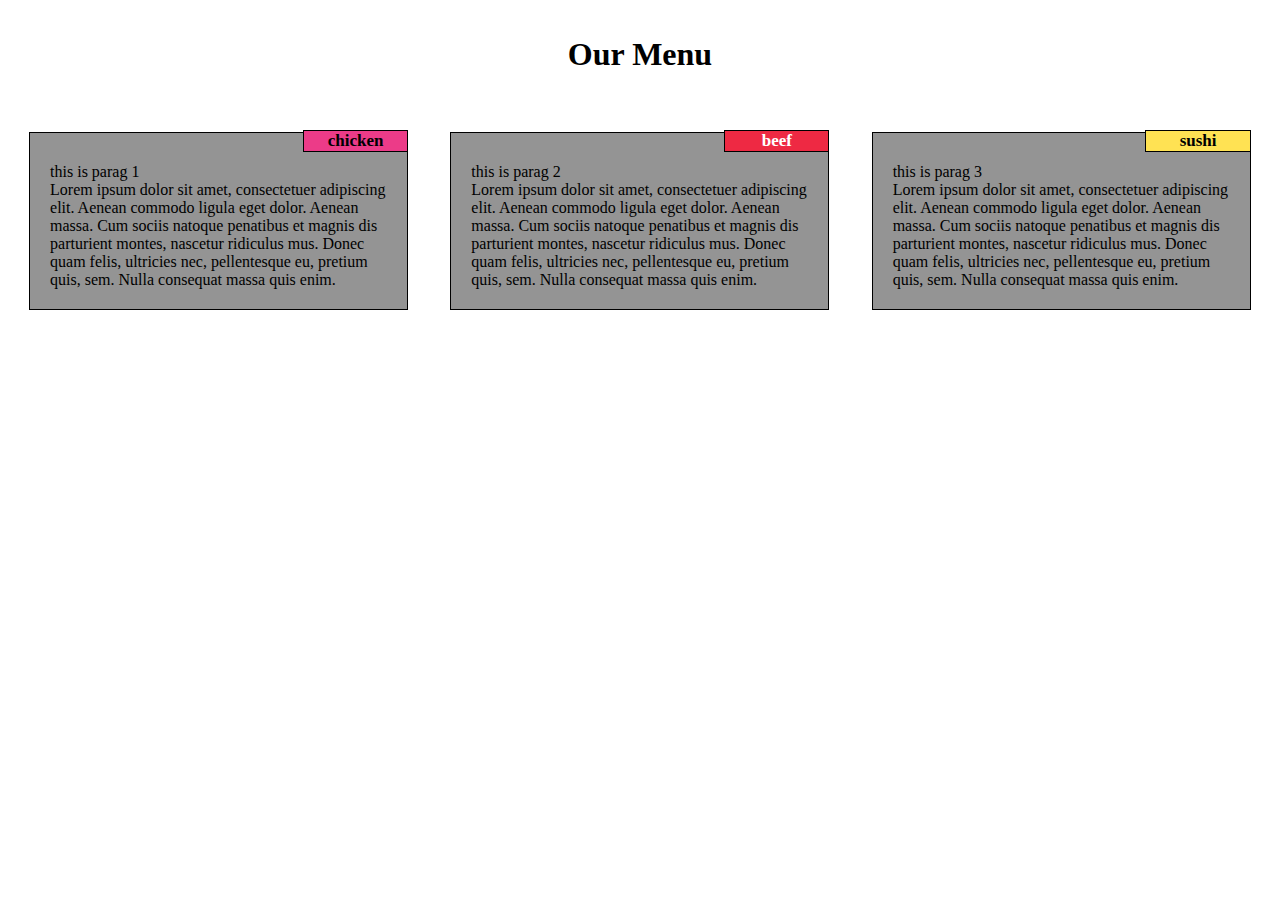
<file: mod2_solution/index.html>
<!DOCTYPE html>
<html>
    <head>
        <meta charset="utf-8">
        <meta name="viewport" content="width=device-width , initial-scale=1">
        <title>Assignment Solution For Module 2</title>
        <link rel="stylesheet" href="css/style.css">

    </head>

    <body>
        <h1>Our Menu</h1>
        <div class="row">
            <div class="col-lg-4 col-md-6 col-sm-12 item" >
                <div id="chicken">
                    chicken
                </div>
                  
                <p id="p1">  
                    this is parag 1 <br>
                    Lorem ipsum dolor sit amet, consectetuer adipiscing elit. Aenean commodo ligula eget dolor. 
                    Aenean massa. Cum sociis natoque penatibus et magnis dis parturient montes, nascetur ridiculus mus.
                    Donec quam felis, ultricies nec, pellentesque eu, pretium quis, sem. Nulla consequat massa quis enim.
                </p>
            </div>
        
            <div class="col-lg-4 col-md-6 col-sm-12 item" > 
                <div id="beef">
                    beef
                </div>
                 
                <p id="p2">
                    this is parag 2 <br>
                    Lorem ipsum dolor sit amet, consectetuer adipiscing elit. Aenean commodo ligula eget dolor. 
                    Aenean massa. Cum sociis natoque penatibus et magnis dis parturient montes, nascetur ridiculus mus.
                    Donec quam felis, ultricies nec, pellentesque eu, pretium quis, sem. Nulla consequat massa quis enim.
                </p>
               
            </div>
        
            <div class="col-lg-4 col-md-6 col-sm-12 item box" > 
                <div id="sushi">
                    sushi
                </div>
                 
                <p id="p3">
                    this is parag 3 <br>
                    Lorem ipsum dolor sit amet, consectetuer adipiscing elit. Aenean commodo ligula eget dolor. 
                    Aenean massa. Cum sociis natoque penatibus et magnis dis parturient montes, nascetur ridiculus mus.
                    Donec quam felis, ultricies nec, pellentesque eu, pretium quis, sem. Nulla consequat massa quis enim.
                </p>
                
            </div>
            
        </div>
        

       
    </body>
</html>
</file>
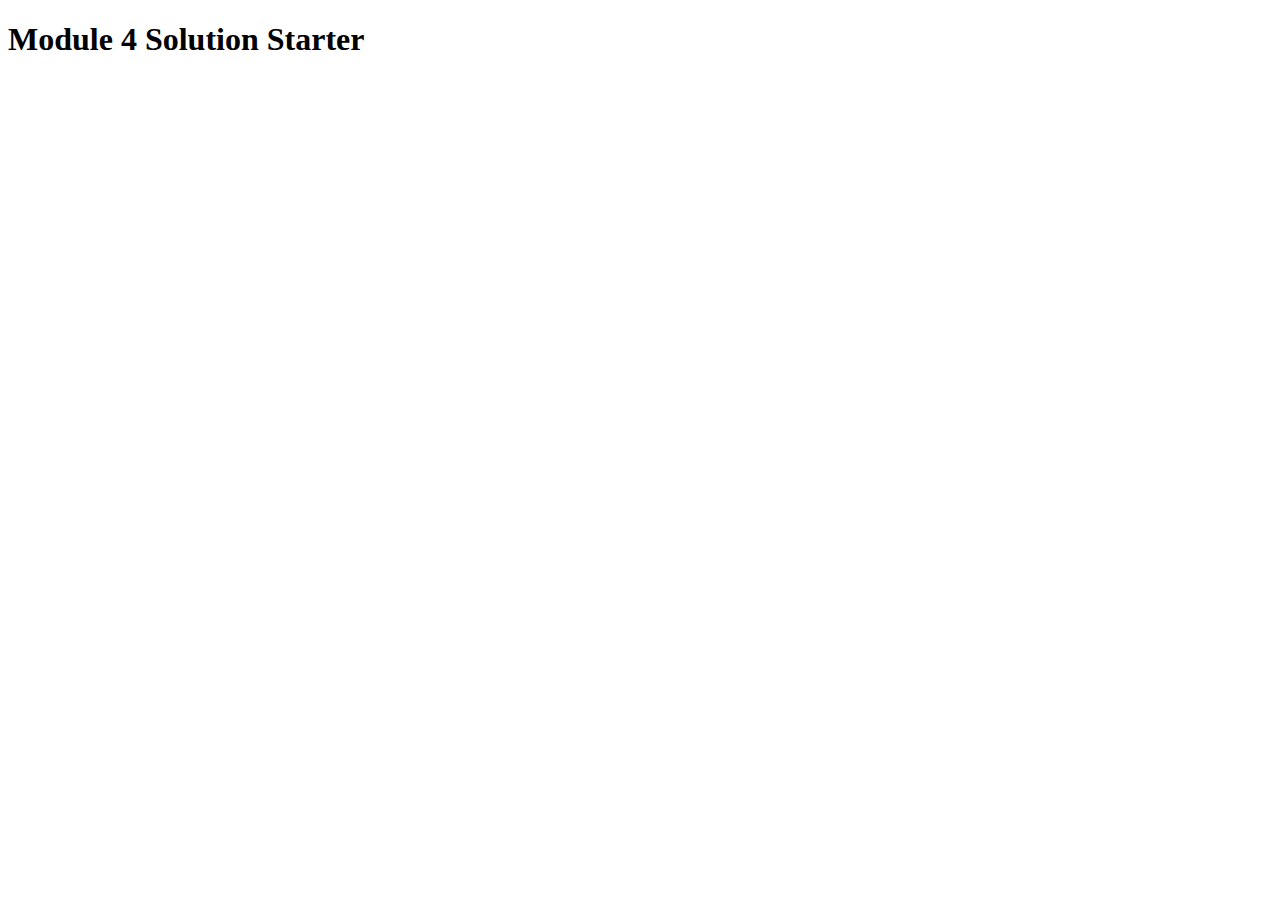
<file: mod4_solution/index.html>
<!DOCTYPE html>
<html>
<head>
  <meta charset="utf-8">
  <title>Module 4 Solution Starter</title>
  <script>
    var names = []; // DO NOT REMOVE
  </script>
  <script src="SpeakHello.js"></script>
  <script src="SpeakGoodBye.js"></script>
  <script src="script.js"></script>
</head>
<body>
  <h1>Module 4 Solution Starter</h1>
</body>
</html>
</file>
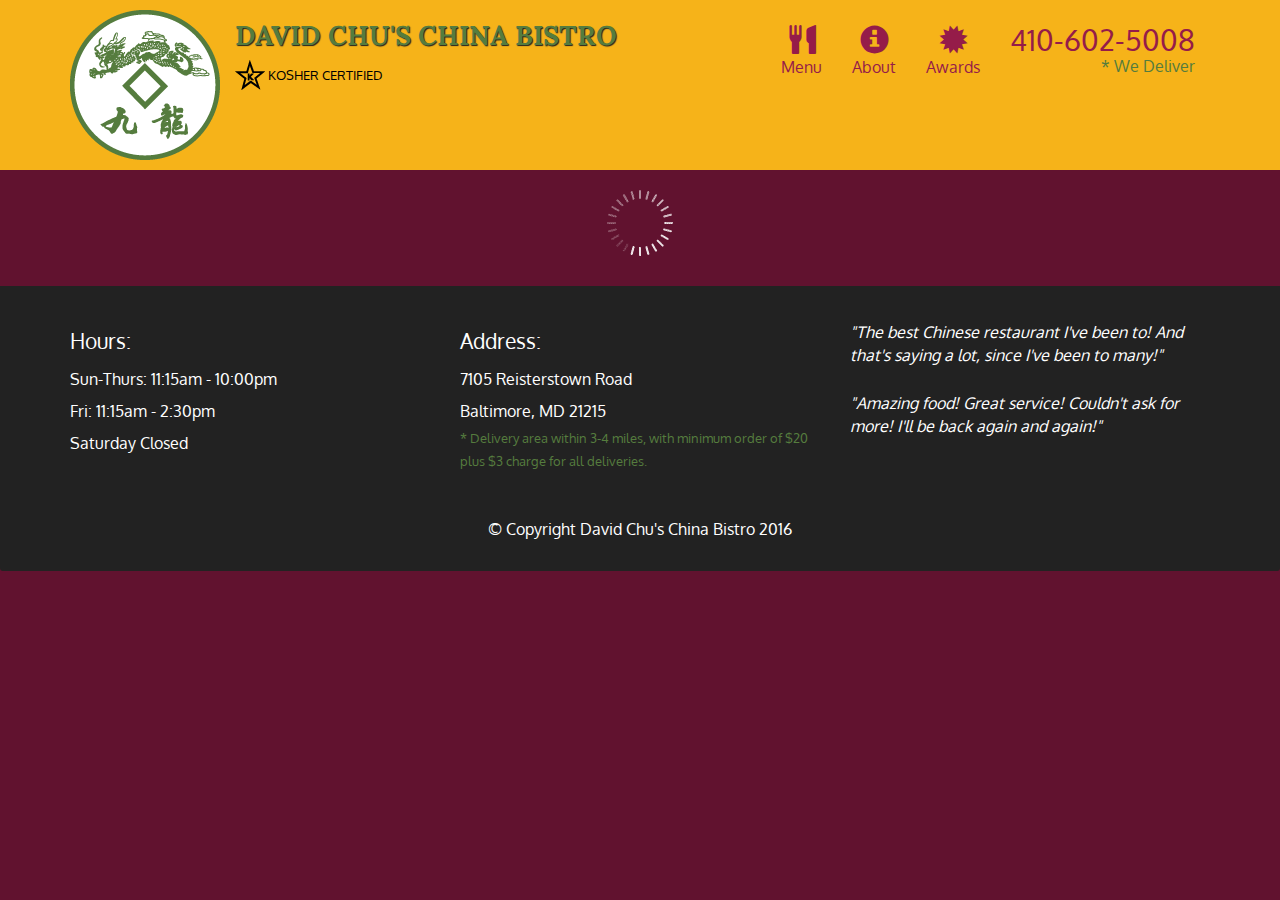
<file: mod5-solution/index.html>
<!doctype html>
<html lang="en">
  <head>
    <meta charset="utf-8">
    <meta http-equiv="X-UA-Compatible" content="IE=edge">
    <meta name="viewport" content="width=device-width, initial-scale=1">
    <title>David Chu's China Bistro</title>
    <link rel="stylesheet" href="css/bootstrap.min.css">
    <link rel="stylesheet" href="css/styles.css">
    <link href='https://fonts.googleapis.com/css?family=Oxygen:400,300,700' rel='stylesheet' type='text/css'>
    <link href='https://fonts.googleapis.com/css?family=Lora' rel='stylesheet' type='text/css'>
  </head>
<body>
  <header>
    <nav id="header-nav" class="navbar navbar-default">
      <div class="container">
        <div class="navbar-header">
          <a href="index.html" class="pull-left visible-md visible-lg">
            <div id="logo-img" alt="Logo image"></div>
          </a>

          <div class="navbar-brand">
            <a href="index.html"><h1>David Chu's China Bistro</h1></a>
            <p>
              <img src="images/star-k-logo.png" alt="Kosher certification">
              <span>Kosher Certified</span>
            </p>
          </div>

          <button id="navbarToggle" type="button" class="navbar-toggle collapsed" data-toggle="collapse" data-target="#collapsable-nav" aria-expanded="false">
            <span class="sr-only">Toggle navigation</span>
            <span class="icon-bar"></span>
            <span class="icon-bar"></span>
            <span class="icon-bar"></span>
          </button>
        </div>
        
        <div id="collapsable-nav" class="collapse navbar-collapse">
           <ul id="nav-list" class="nav navbar-nav navbar-right">
            <li id="navHomeButton" class="visible-xs active">
              <a href="index.html">
                <span class="glyphicon glyphicon-home"></span> Home</a>
            </li>
            <li id="navMenuButton">
              <a href="#" onclick="$dc.loadMenuCategories();">
                <span class="glyphicon glyphicon-cutlery"></span><br class="hidden-xs"> Menu</a>
            </li>
            <li>
              <a href="#">
                <span class="glyphicon glyphicon-info-sign"></span><br class="hidden-xs"> About</a>
            </li>
            <li>
              <a href="#">
                <span class="glyphicon glyphicon-certificate"></span><br class="hidden-xs"> Awards</a>
            </li>
            <li id="phone" class="hidden-xs">
              <a href="tel:410-602-5008">
                <span>410-602-5008</span></a><div>* We Deliver</div>
            </li>
          </ul><!-- #nav-list -->
        </div><!-- .collapse .navbar-collapse -->
      </div><!-- .container -->
    </nav><!-- #header-nav -->
  </header>

  <div id="call-btn" class="visible-xs">
    <a class="btn" href="tel:410-602-5008">
    <span class="glyphicon glyphicon-earphone"></span>
    410-602-5008
    </a>
  </div>
  <div id="xs-deliver" class="text-center visible-xs">* We Deliver</div>

  <div id="main-content" class="container"></div>

  <footer class="panel-footer">
    <div class="container">
      <div class="row">
        <section id="hours" class="col-sm-4">
          <span>Hours:</span><br>
          Sun-Thurs: 11:15am - 10:00pm<br>
          Fri: 11:15am - 2:30pm<br>
          Saturday Closed
          <hr class="visible-xs">
        </section>
        <section id="address" class="col-sm-4">
          <span>Address:</span><br>
          7105 Reisterstown Road<br>
          Baltimore, MD 21215
          <p>* Delivery area within 3-4 miles, with minimum order of $20 plus $3 charge for all deliveries.</p>
          <hr class="visible-xs">
        </section>
        <section id="testimonials" class="col-sm-4">
          <p>"The best Chinese restaurant I've been to! And that's saying a lot, since I've been to many!"</p>
          <p>"Amazing food! Great service! Couldn't ask for more! I'll be back again and again!"</p>
        </section>
      </div>
      <div class="text-center">&copy; Copyright David Chu's China Bistro 2016</div>
    </div>
  </footer>

  <!-- jQuery (Bootstrap JS plugins depend on it) -->
  <script src="js/jquery-2.1.4.min.js"></script>
  <script src="js/bootstrap.min.js"></script>
  <script src="js/ajax-utils.js"></script>
  <script src="js/script.js"></script>
</body>
</html>
</file>
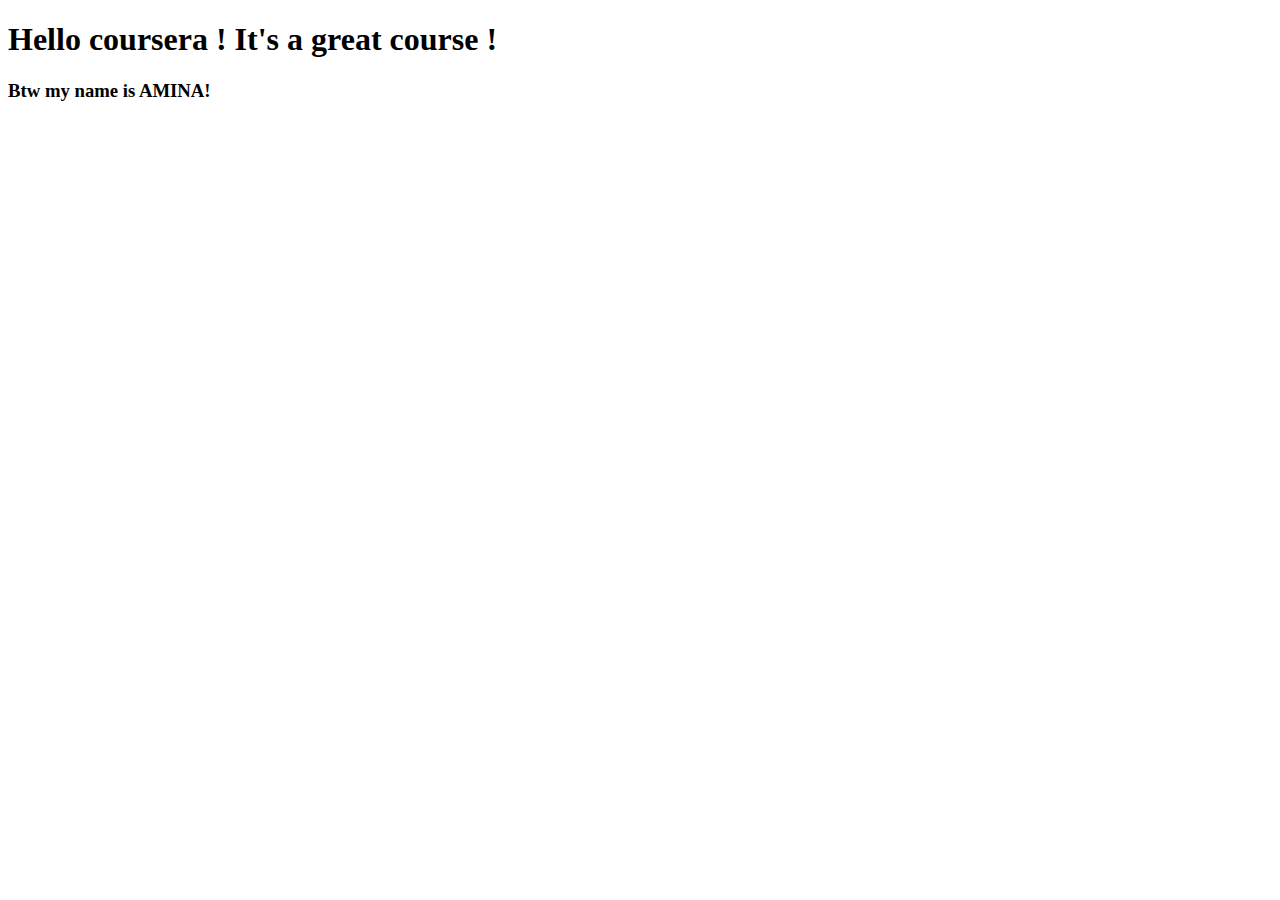
<file: site/index.html>
<!DOCTYPE html>
<html>
    <head>
        <title>Hello coursera</title>
    </head>

    <body>
        <h1>Hello coursera ! It's a great course ! </h1>
        <h3>Btw my name is AMINA! </h3>
    </body>

</html>
</file>
<file: mod2_solution/css/style.css>
* {
    box-sizing: border-box;
  }
  .row {
    width: 100%;
  }

h1 {
    padding: 15px;
    text-align: center;
    /*margin-bottom: 50px;*/
}

#p1,#p2,#p3{
    
    border: 1px solid black;
    background-color: #949494;
    width: 90% ; 
    padding: 30px 20px 20px 20px;
    margin: 0 auto;
    
}

.item #chicken{
    position: relative;
    left: 70%;
    top: 20px;
    text-align: center;
    width: 25%;
    background: #EC3B88;
    border: 1px solid black;
    font-size: 17px;
    font-weight: bold;
}

.item #beef{
    position: relative;
    left: 70%;
    top: 20px;
    text-align: center;
    width: 25%;
    background: #EE2943;
    border: 1px solid black;
    font-size: 17px;
    font-weight: bold;
    color: white;
}

.item #sushi{
    position: relative;
    left: 70%;
    top: 20px;
    text-align: center;
    width: 25%;
    background: #FFE253;
    border: 1px solid black;
    font-size: 17px;
    font-weight: bold;
}

/* desktop version*/
@media (min-width: 992px) {
    .col-lg-4{
        float: left;
        width: 33.33%;
    }
    
    }
    
    /* tablets */
    @media (min-width: 768px) and (max-width: 991px){
       
        .col-md-6 {
            float: left;
            width: 50%;
        }

        .box {
            clear: left;
            width: 100%;
            margin: 0 auto;
        }
        
        
        
    
    }
    
    /* phones */
    @media (max-width: 767px) {
        .col-sm-12{
            float: left;
            width: 100%;
        }
    
    }
</file>
<file: mod5-solution/css/styles.css>
body {
  font-size: 16px;
  color: #fff;
  background-color: #61122f;
  font-family: 'Oxygen', sans-serif;
}

/** HEADER **/
#header-nav {
  background-color: #f6b319;
  border-radius: 0;
  border: 0;
}

#logo-img {
  background: url('../images/restaurant-logo_large.png') no-repeat;
  width: 150px;
  height: 150px;
  margin: 10px 15px 10px 0;
}

.navbar-brand {
  padding-top: 25px;
}
.navbar-brand h1 { /* Restaurant name */
  font-family: 'Lora', serif;
  color: #557c3e;
  font-size: 1.5em;
  text-transform: uppercase;
  font-weight: bold;
  text-shadow: 1px 1px 1px #222;
  margin-top: 0;
  margin-bottom: 0;
  line-height: .75;
}
.navbar-brand a:hover, .navbar-brand a:focus {
  text-decoration: none;
}
.navbar-brand p { /* Kosher cert */
  color: #000;
  text-transform: uppercase;
  font-size: .7em;
  margin-top: 15px;
}
.navbar-brand p span { /* Star-K */
  vertical-align: middle;
}

#nav-list {
  margin-top: 10px;
}
#nav-list a {
  color: #951C49;
  text-align: center;
}
#nav-list a:hover {
  background: #E7E7E7;
}
#nav-list a span {
  font-size: 1.8em;
}

#phone {
  margin-top: 5px;
}
#phone a { /* Phone number */
  text-align: right;
  padding-bottom: 0;
}
#phone div { /* We Deliver */
  color: #557c3e;
  text-align: right;
  padding-right: 15px;
}

.navbar-header button.navbar-toggle, .navbar-header .icon-bar {
  border: 1px solid #61122f;
}
.navbar-header button.navbar-toggle {
  clear: both;
  margin-top: -30px;
}
/* END HEADER */

/* FOOTER */
.panel-footer {
  margin-top: 30px;
  padding-top: 35px;
  padding-bottom: 30px;
  background-color: #222;
  border-top: 0;
}
.panel-footer div.row {
  margin-bottom: 35px;
}
#hours, #address {
  line-height: 2;
}
#hours > span, #address > span {
  font-size: 1.3em;
}
#address p {
  color: #557c3e;
  font-size: .8em;
  line-height: 1.8;
}
#testimonials {
  font-style: italic;
}
#testimonials p:nth-child(2) {
  margin-top: 25px;
}
/* END FOOTER */



/* HOME PAGE */
.container .jumbotron {
  box-shadow: 0 0 50px #3F0C1F;
  border: 2px solid #3F0C1F;
}

#menu-tile, #specials-tile, #map-tile {
  height: 250px;
  width: 100%;
  margin-bottom: 15px;
  position: relative;
  border: 2px solid #3F0C1F;
  overflow: hidden;
}
#menu-tile:hover, #specials-tile:hover, #map-tile:hover {
  box-shadow: 0 1px 5px 1px #cccccc;
}
#menu-tile {
  background: url('../images/menu-tile.jpg') no-repeat;
  background-position: center;
}
#specials-tile {
  background: url('../images/specials-tile.jpg') no-repeat;
  background-position: center;
}
#menu-tile span, #specials-tile span, #map-tile span {
  position: absolute;
  bottom: 0;
  right: 0;
  width: 100%;
  text-align: center;
  font-size: 1.6em;
  text-transform: uppercase;
  background-color: #000;
  color: #fff;
  opacity: .8;
}
/* END HOME PAGE */

/* MENU CATEGORIES PAGE */
.category-tile { 
  position: relative;
  border: 2px solid #3F0C1F;
  overflow: hidden;
  width: 200px;
  height: 200px;
  margin: 0 auto 15px;
}
.category-tile span {
  position: absolute;
  bottom: 0;
  right: 0;
  width: 100%;
  text-align: center;
  font-size: 1.2em;
  text-transform: uppercase;
  background-color: #000;
  color: #fff;
  opacity: .8;
}
.category-tile:hover {
  box-shadow: 0 1px 5px 1px #cccccc;
}

#menu-categories-title + div {
  margin-bottom: 50px;
}
/* END MENU CATEGORIES PAGE */

/* SINGLE CATEGORY PAGE */
.menu-item-tile {
  margin-bottom: 25px;
}
.menu-item-tile hr {
  width: 80%;
}
.menu-item-tile .menu-item-price {
  font-size: 1.1em;
  text-align: right;
  margin-top: -15px;
  margin-right: -15px;
}
.menu-item-tile .menu-item-price span {
  font-size: .6em;
}
.menu-item-photo {
  position: relative;
  border: 2px solid #3F0C1F; 
  overflow: hidden;
  padding: 0;
  margin-right: -15px;
  margin-left: auto;
  margin-bottom: 20px;
  max-width: 250px;
}
.menu-item-photo div {
  position: absolute;
  bottom: 0;
  right: 0;
  width: 80px;
  background-color: #557c3e;
  text-align: center;
}
.menu-item-description {
  padding-right: 30px;
}
h3.menu-item-title {
  margin: 0 0 10px;
}
.menu-item-details {
  font-size: .9em;
  font-style: italic;
}
/* END SINGLE CATEGORY PAGE */


/********** Large devices only **********/
@media (min-width: 1200px) {
  .container .jumbotron {
    background: url('../images/jumbotron_1200.jpg') no-repeat;
    height: 675px;
  }
}

/********** Medium devices only **********/
@media (min-width: 992px) and (max-width: 1199px) {
  /* Header */
  #logo-img {
    background: url('../images/restaurant-logo_medium.png') no-repeat;
    width: 100px;
    height: 100px;
    margin: 5px 5px 5px 0;
  }
  /* End Header */

  /* Home Page */
  .container .jumbotron {
    background: url('../images/jumbotron_992.jpg') no-repeat;
    height: 558px;
  }
  /* End Home Page */
}

/********** Small devices only **********/
@media (min-width: 768px) and (max-width: 991px) {
  /* Home Page */
  .container .jumbotron {
    background: url('../images/jumbotron_768.jpg') no-repeat;
    height: 432px;
  }
  /* End Home Page */
}

/********** Extra small devices only **********/
@media (max-width: 767px) {
  /* Header */
  .navbar-brand {
    padding-top: 10px;
    height: 80px;
  }
  .navbar-brand h1 { /* Restaurant name */
    padding-top: 10px;
    font-size: 5vw; /* 1vw = 1% of viewport width */
  }
  .navbar-brand p { /* Kosher cert */
    font-size: .6em;
    margin-top: 12px;
  }
  .navbar-brand p img { /* Star-K */
    height: 20px;
  }

  #collapsable-nav a { /* Collapsed nav menu text */
    font-size: 1.2em;
  }
  #collapsable-nav a span { /* Collapsed nav menu glyph */
    font-size: 1em;
    margin-right: 5px;
  }

  #call-btn > a {
    font-size: 1.5em;
    display: block;
    margin: 0 20px;
    padding: 10px;
    border: 2px solid #fff;
    background-color: #f6b319;
    color: #951c49;
  }
  #xs-deliver {
    margin-top: 5px;
    font-size: .7em;
    letter-spacing: .1em;
    text-transform: uppercase;
  }
  /* End Header */

  /* Footer */
  .panel-footer section {
    margin-bottom: 30px;
    text-align: center;
  }
  .panel-footer section:nth-child(3) {
    margin-bottom: 0; /* margin already exists on the whole row */
  }
  .panel-footer section hr {
    width: 50%;
  }
  /* End Footer */

  /* Home Page */
  .container .jumbotron {
    margin-top: 30px;
    padding: 0;
  }
  #menu-tile, #specials-tile {
    width: 360px;
    margin: 0 auto 15px;
  }

  .menu-item-photo {
    margin-right: auto;
  }
  .menu-item-tile .menu-item-price {
    text-align: center;
  }
  .menu-item-description {
    text-align: center;;
  }
}


/********** Super extra small devices Only :-) (e.g., iPhone 4) **********/
@media (max-width: 479px) {
  /* Header */
  .navbar-brand h1 { /* Restaurant name */
    padding-top: 5px;
    font-size: 6vw;
  }
  /* End Header */
  
  /* Home page */
  #menu-tile, #specials-tile {
    width: 280px;
    margin: 0 auto 15px;
  }

  .col-xxs-12 {
    position: relative;
    min-height: 1px;
    padding-right: 15px;
    padding-left: 15px;
    float: left;
    width: 100%;
  }
}
</file>
